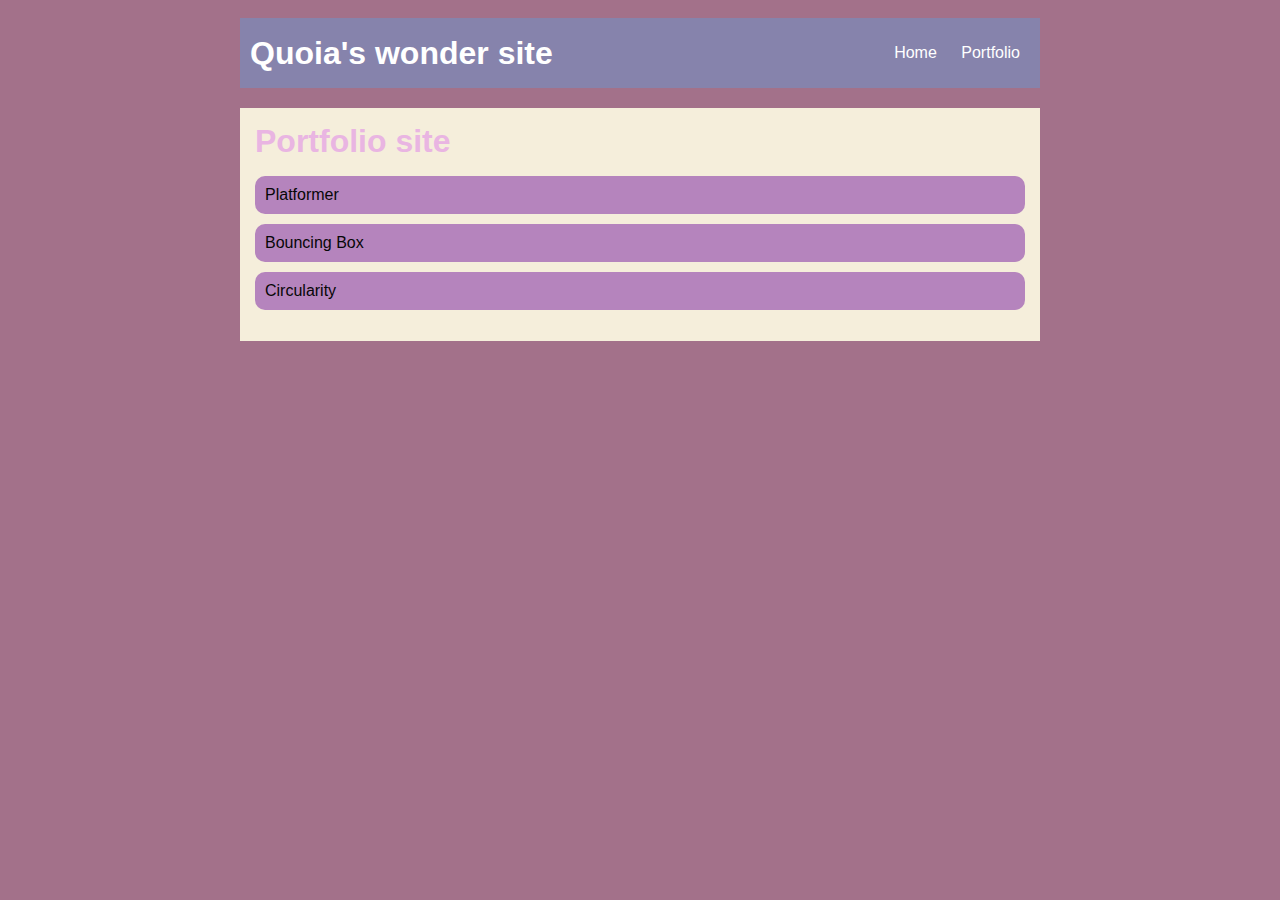
<file: portfolio.html>
<!DOCTYPE html>
<html>
  <head>
    <title>Wolfslayer's site</title>
    <link rel="stylesheet" href="style.css">
  </head>

  <body>
    <div id="all-contents">
      <nav>
        <h1>Quoia's wonder site</h1>
        <ul id="nav-ul">
          <li class="nav-li">
            <a class="nav-a" href="index.html">Home</a>
          </li>
          <li class="nav-li">
            <a class="nav-a" href="portfolio.html">Portfolio</a>
          </li>
        </ul>
      </nav>
      <main>
        <div class="content">
          <h1>Portfolio site</h1>
          <title></title>
          <ul id="portfolio">
            <li><a href="projects/platformer/">Platformer</a></li>
            <li><a href="projects/bouncing-box/">Bouncing Box</a></li>
            <li><a href="projects/circularity/">Circularity</a></li>
          </ul>
        </div>
      </main>
    </div>
  </body>
</html>
</file>
<file: style.css>
body {
    background: rgb(163, 113, 138);
    color: rgb(45, 45, 45);
    padding: 10px;
    font-family: arial;
}
#all-contents {
  max-width: 800px;
    margin: auto;
}

/* navigation menu */
nav {
    background: rgb(134, 131, 172);
   margin: 0 auto; 
   margin-bottom: 20px;
    display: flex;
    padding: 10px;
}
h1 {
    display: flex;
    align-items: center;
    color: white;
    flex: 1;
    margin: 0;
}
#nav-ul {
    list-style-image: none;
}
.nav-li {
    display: inline-block;
    padding: 0 10px;
}
a {
    text-decoration: none;
    color: #fff;
}

/* main container area beneath menu */
main {
    background: rgb(245, 238, 219);
    display: flex;
}
.sidebar {
    margin-right: 25px;
    padding: 10px;
}
.sidebar-img {
    width: 200px;
}
.content {
    flex: 1;
    padding: 15px;
}

/* portfolio styles */
#interests {
    border: 4px rgb(192, 119, 168) ridge;
    padding: 8px;
}
h2, h3 {
    margin: 0px;
}
 /* portfolio styles */
 .content h1 {
    color: rgb(233, 181, 226);
}

#portfolio {
    list-style-type: none;
    padding-left: 0;
}

#portfolio li {
    background: #b584bd;
    padding: 10px;
    border-radius: 10px;
    margin-bottom: 10px;
}

#portfolio li:hover {
    background: #c99bc9;
}

#portfolio a {
    text-decoration: none;
    color: #070707;
}
</file>
